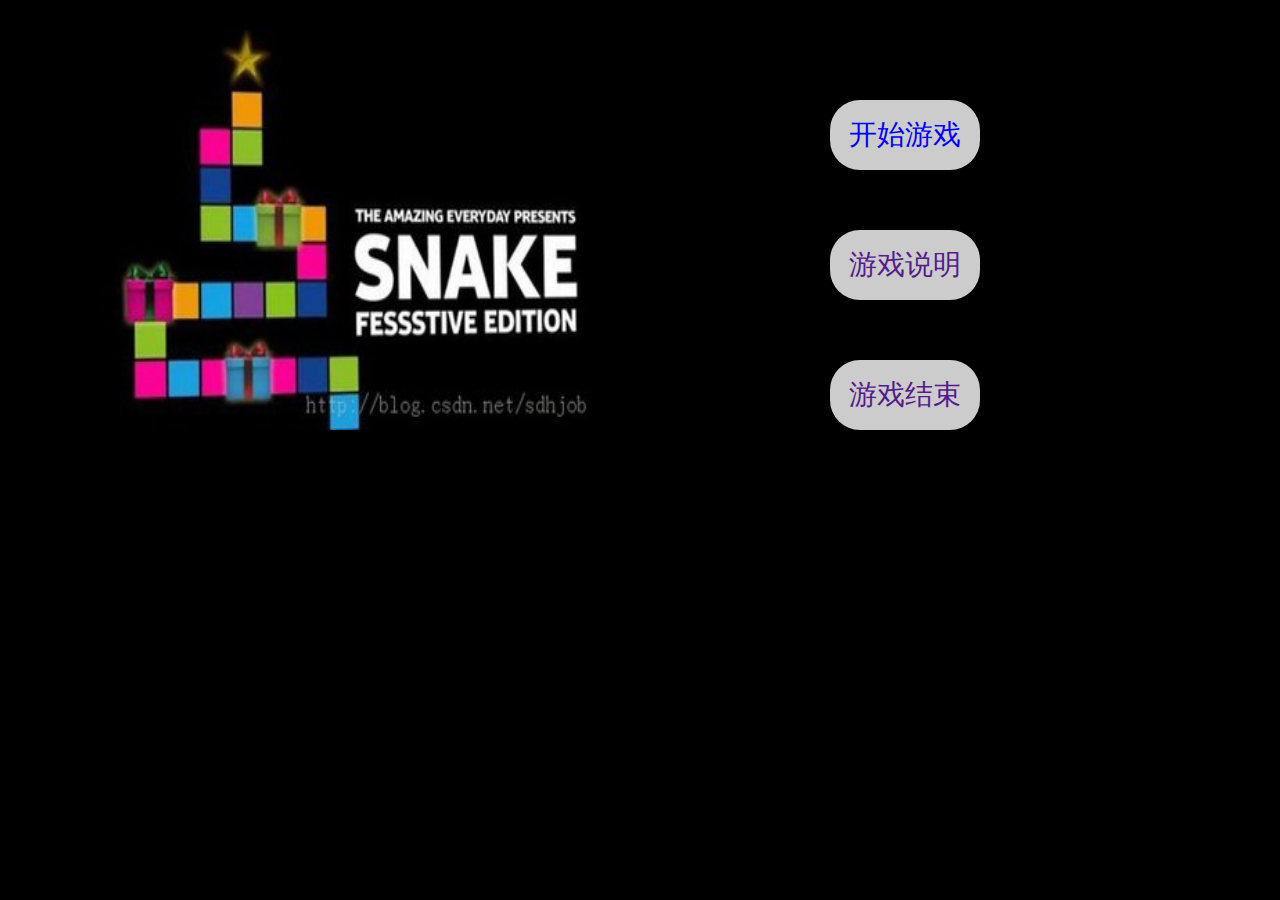
<file: index.html>
<!DOCTYPE HTML PUBLIC "-//W3C//DTD HTML 4.01//EN" "http://www.w3.org/TR/html4/strict.dtd">
<html lang="en">
<head>
	<meta http-equiv="Content-Type" content="text/html;charset=UTF-8">
	<title>aa</title>
</head>
<style>
body{
	margin: 0;
	padding: 0;
	background: black;
	list-style: none;
	position: relative;
}
a{
	text-decoration: none;
}
.tan img{
	width:500px;
	height: 400px;
	background: black;
	position:absolute;
	top:30px;
	left: 100px;
}
.bba a{
	width: 150px;
	height: 70px;
	float: right;
	background: #ccc;
	position: absolute;
	top: 100px;
	right: 300px;
	border-radius: 30px;
	line-height: 70px;
    text-align: center;
    font-size: 28px;
}
.bbb{
	width: 150px;
	height: 70px;
	float: right;
	background: #ccc;
	position: absolute;
	top: 230px;
	right: 300px;
	border-radius: 30px;
	line-height: 70px;
    text-align: center;
    font-size: 28px;
}
.bbc{
	width: 150px;
	height: 70px;
	float: right;
	background: #ccc;
	position: absolute;
	top: 360px;
	right: 300px;
	border-radius: 30px;
	line-height: 70px;
    text-align: center;
    font-size: 28px;
}
</style>
<body>
<div class="tan">
	<img src="img/4.jpg" alt="">
</div>
<div class="bba"><a href="youxi.html">开始游戏</a></div>
<div class="bbb"><a href="">游戏说明</a></div>
<div class="bbc"><a href="">游戏结束</a></div>
</body>
</html>
</file>
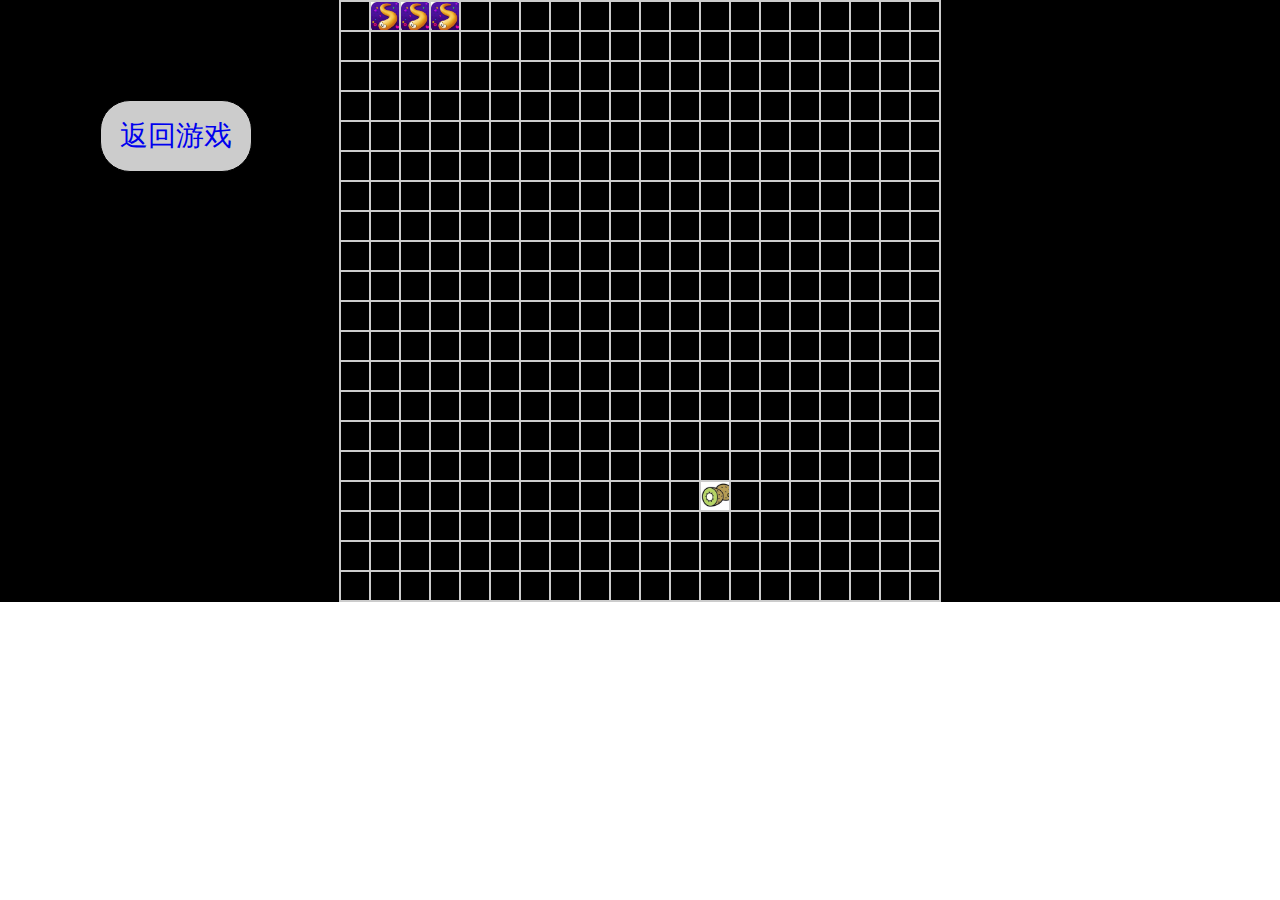
<file: youxi.html>
<!DOCTYPE html>
<html lang="en">
<head>
	<meta charset="UTF-8">
	<title>Document</title>
	<link rel="stylesheet" type="text/css" href="css/index.css">

</head>
<body>
 <div class="ban">
	<div class="box"><a href="index.html">返回游戏</a></div>
	<div id="scene">
		<!-- <div></div>
		<div></div>
		<div></div>
		<div></div>
		<div></div>
		<div></div>
		<div></div>
		<div></div>
		<div></div>
		<div></div>
		<div></div>
		<div></div>
		<div></div>
		<div></div>
		<div></div>
		<div></div>
		<div></div>
		<div></div>
		<div></div>
		<div></div>
		<div></div>
		<div></div>
		<div></div>
		<div></div>
		<div></div>
		<div class="food"></div>
		<div></div>
		<div></div>
		<div></div>
		<div></div>
		<div></div>
		<div></div>
		<div></div>
		<div></div>
		<div></div>
		<div></div>
		<div></div>
		<div></div>
		<div></div>
		<div></div>
		<div></div>
		<div></div>
		<div></div>
		<div></div>
		<div></div>
		<div></div>
		<div></div>
		<div></div>
		<div></div>
		<div></div>
		<div></div>
		<div></div>
		<div></div>
		<div></div>
		<div></div>
		<div></div>
		<div></div>
		<div></div>
		<div></div>
		<div></div>
		<div></div>
		<div></div>
		<div></div>
		<div></div>
		<div></div>
		<div></div>
		<div></div>
		<div></div>
		<div></div>
		<div></div>
		<div></div>
		<div></div>
		<div></div>
		<div></div>
		<div></div>
		<div></div>
		<div></div>
		<div></div>
		<div></div>
		<div></div>
		<div></div>
		<div></div>
		<div></div>
		<div></div>
		<div></div>
		<div></div>
		<div></div>
		<div></div>
		<div></div>
		<div></div>
		<div></div>
		<div></div>
		<div></div>
		<div></div>
		<div></div>
		<div></div>
		<div></div>
		<div></div>
		<div></div>
		<div></div>
		<div></div>
		<div></div>
		<div></div>
		<div></div>
		<div></div>
		<div></div>
		<div></div>
		<div></div>
		<div></div>
		<div></div>
		<div></div>
		<div></div>
		<div></div>
		<div></div>
		<div></div>
		<div></div>
		<div></div>
		<div></div>
		<div></div>
		<div></div>
		<div></div>
		<div></div>
		<div></div>
		<div></div>
		<div></div>
		<div></div>
		<div></div>
		<div></div>
		<div></div>
		<div></div>
		<div></div>
		<div></div>
		<div></div>
		<div></div>
		<div></div>
		<div></div>
		<div></div>
		<div></div>
		<div></div>
		<div></div>
		<div></div>
		<div></div>
		<div></div>
		<div></div>
		<div></div>
		<div></div>
		<div></div>
		<div></div>
		<div></div>
		<div></div>
		<div></div>
		<div></div>
		<div></div>
		<div></div>
		<div></div>
		<div></div>
		<div></div>
		<div></div>
		<div></div>
		<div></div>
		<div></div>
		<div></div>
		<div></div>
		<div></div>
		<div></div>
		<div></div>
		<div></div>
		<div></div>
		<div></div>
		<div></div>
		<div></div>
		<div></div>
		<div></div>
		<div></div>
		<div></div>
		<div></div>
		<div></div>
		<div></div>
		<div></div>
		<div></div>
		<div></div>
		<div></div>
		<div></div>
		<div></div>
		<div></div>
		<div></div>
		<div></div>
		<div></div>
		<div></div>
		<div></div>
		<div></div>
		<div></div>
		<div></div>
		<div></div>
		<div></div>
		<div></div>
		<div></div>
		<div></div>
		<div></div>
		<div></div>
		<div></div>
		<div></div>
		<div></div>
		<div></div>
		<div></div>
		<div></div>
		<div></div>
		<div></div>
		<div></div>
		<div></div>
		<div></div>
		<div></div>
		<div></div>
		<div></div>
		<div></div>
		<div></div>
		<div></div>
		<div></div>
		<div></div>
		<div></div>
		<div></div>
		<div></div>
		<div></div>
		<div></div>
		<div></div>
		<div></div>
		<div></div>
		<div></div>
		<div></div>
		<div></div>
		<div></div>
		<div></div>
		<div></div>
		<div></div>
		<div></div>
		<div></div>
		<div></div>
		<div></div>
		<div></div>
		<div></div>
		<div></div>
		<div></div>
		<div></div>
		<div></div>
		<div></div>
		<div></div>
		<div></div>
		<div></div>
		<div></div>
		<div></div>
		<div></div>
		<div></div>
		<div></div>
		<div></div>
		<div></div>
		<div></div>
		<div></div>
		<div></div>
		<div></div>
		<div></div>
		<div></div>
		<div></div>
		<div></div>
		<div></div>
		<div></div>
		<div></div>
		<div></div>
		<div></div>
		<div></div>
		<div></div>
		<div></div>
		<div></div>
		<div class="she"></div>
		<div class="she"></div>
		<div class="she"></div>
		<div></div>
		<div></div>
		<div></div>
		<div></div>
		<div></div>
		<div></div>
		<div></div>
		<div></div>
		<div></div>
		<div></div>
		<div></div>
		<div></div>
		<div></div>
		<div></div>
		<div></div>
		<div></div>
		<div></div>
		<div></div>
		<div></div>
		<div></div>
		<div></div>
		<div></div>
		<div></div>
		<div></div>
		<div></div>
		<div></div>
		<div></div>
		<div></div>
		<div></div>
		<div></div>
		<div></div>
		<div></div>
		<div></div>
		<div></div>
		<div></div>
		<div></div>
		<div></div>
		<div></div>
		<div></div>
		<div></div>
		<div></div>
		<div></div>
		<div></div>
		<div></div>
		<div></div>
		<div></div>
		<div></div>
		<div></div>
		<div></div>
		<div></div>
		<div></div>
		<div></div>
		<div></div>
		<div></div>
		<div></div>
		<div></div>
		<div></div>
		<div></div>
		<div></div>
		<div></div>
		<div></div>
		<div></div>
		<div></div>
		<div></div>
		<div></div>
		<div></div>
		<div></div>
		<div></div>
		<div></div>
		<div></div>
		<div></div>
		<div></div>
		<div></div>
		<div></div>
		<div></div>
		<div></div>
		<div></div>
		<div></div>
		<div></div>
		<div></div>
		<div></div>
		<div></div>
		<div></div>
		<div></div>
		<div></div>
		<div></div>
		<div></div>
		<div></div>
		<div></div>
		<div></div>
		<div></div>
		<div></div>
		<div></div>
		<div></div>
		<div></div>
		<div></div>
		<div></div>
		<div></div>
		<div></div>
		<div></div>
		<div></div>
		<div></div>
		<div></div>
		<div></div>
		<div></div>
		<div></div>
		<div></div>
		<div></div>
		<div></div>
		<div></div>
		<div></div>
		<div></div>
		<div></div>
		<div></div>
		<div></div>
		<div></div>
		<div></div>
		<div></div>
		<div></div>
		<div></div>
		<div></div>
		<div></div>
		<div></div>
		<div></div>
		<div></div> -->
	</div>
</div>
</body>
</html>

<script src="js/hanshuku.js"></script>

<script src="js/index.js"></script>
</file>
<file: css/index.css>
body{
  margin: 0;
  padding: 0;
}
a{
  text-decoration: none;
}
.ban{
  background:black;
  width: 100%;
  height: 100%;
}
#scene{
   width: 600px;
   height: 600px;
   margin: 0 auto;
   border: 1px solid #ccc;
}
#scene div{
  width: 28px;
  height: 28px;
  border: 1px solid #ccc;
  float: left;
}
.she{
	background:url(../img/2.jpg);
  background-size: 31px;
}
.food{
	background:url(../img/6.jpg);
  background-size: 34px;

}
.box{
  width: 150px;
  height: 70px;
  float:left;
  background: #ccc;
  border: 1px solid black;
  position: absolute;
  top: 100px;
  left:100px;
  border-radius: 30px;
  line-height: 70px;
    text-align: center;
    font-size: 28px;
}
</file>
